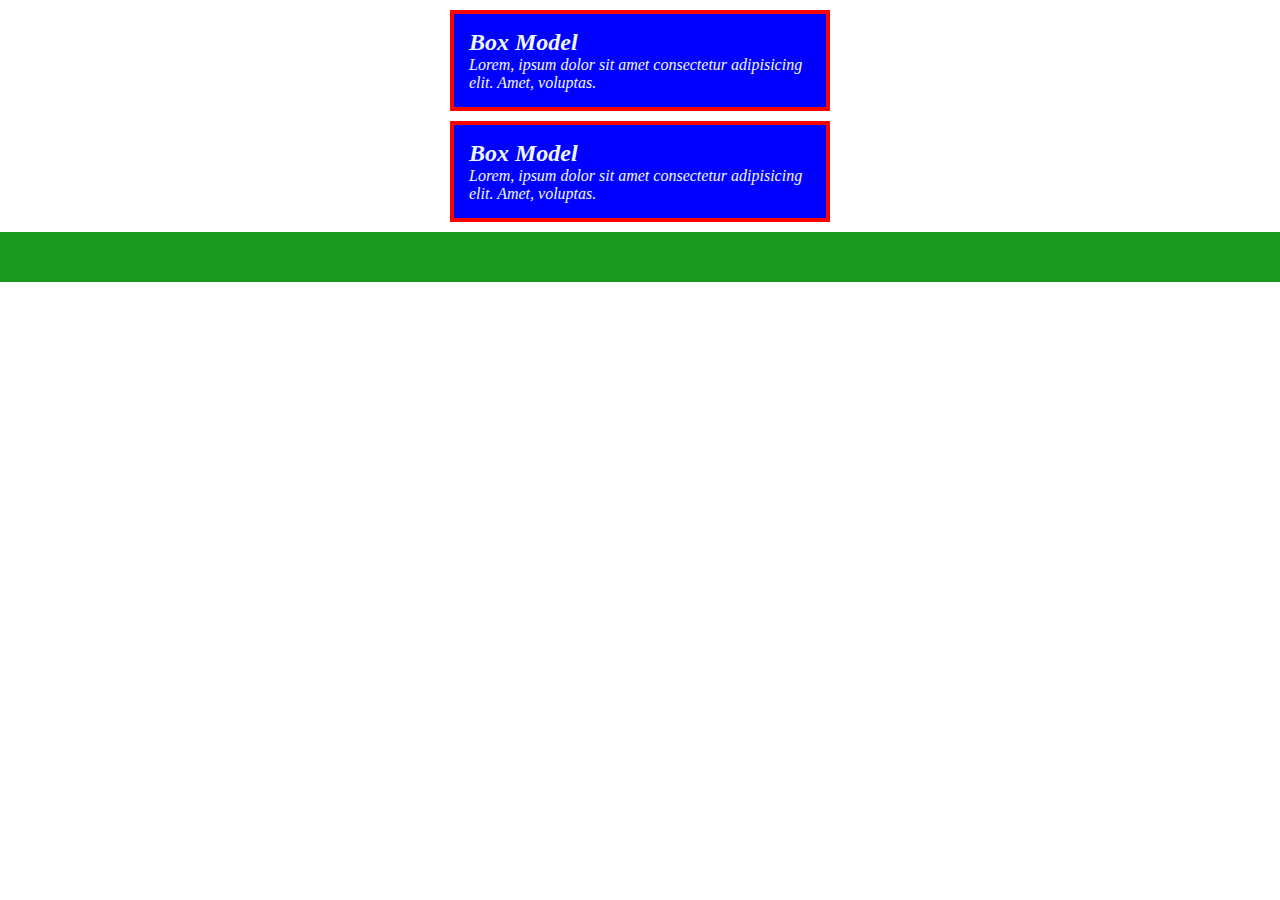
<file: 05_box_model.html>
<!DOCTYPE html>
<html lang="en">
<head>
    <meta charset="UTF-8">
    <meta name="viewport" content="width=device-width, initial-scale=1.0">
    <title>Box model</title>

    <style>

        *{
            margin: 0;
            padding: 0;
        }

        body{
           margin: 0; 
        }
        
        .container{
            width: 400px;
            margin: auto;
        }

        .box{
            background-color: blue;
            color: aliceblue;
            font-style: oblique;
            padding: 15px;
            

            border: 4px solid red;

            margin: 10px;
        }
        
        .blocks{
            width: 100%;
        }

        .blocks .block{
           width: 25%; 
           background-color: hsl(123, 72%, 35%);
           height: 50px;
           float: left;
           padding: 4px solid green;
           /* box-sizing: border-box; */
        }
    </style>
</head>
<body>

    <div class="container">

        
        <div class="box">
            <h2>Box Model</h2>
            <p>Lorem, ipsum dolor sit amet consectetur adipisicing elit. Amet, voluptas.</p>
        </div>
        
        <div class="box">
            <h2>Box Model</h2>
            <p>Lorem, ipsum dolor sit amet consectetur adipisicing elit. Amet, voluptas.</p>
        </div>

        
    </div>

    <div class="blocks"> 
        <div class="block"></div>
        <div class="block"></div>
        <div class="block"></div>
        <div class="block"></div>
    </div>

</body>
</html>
</file>
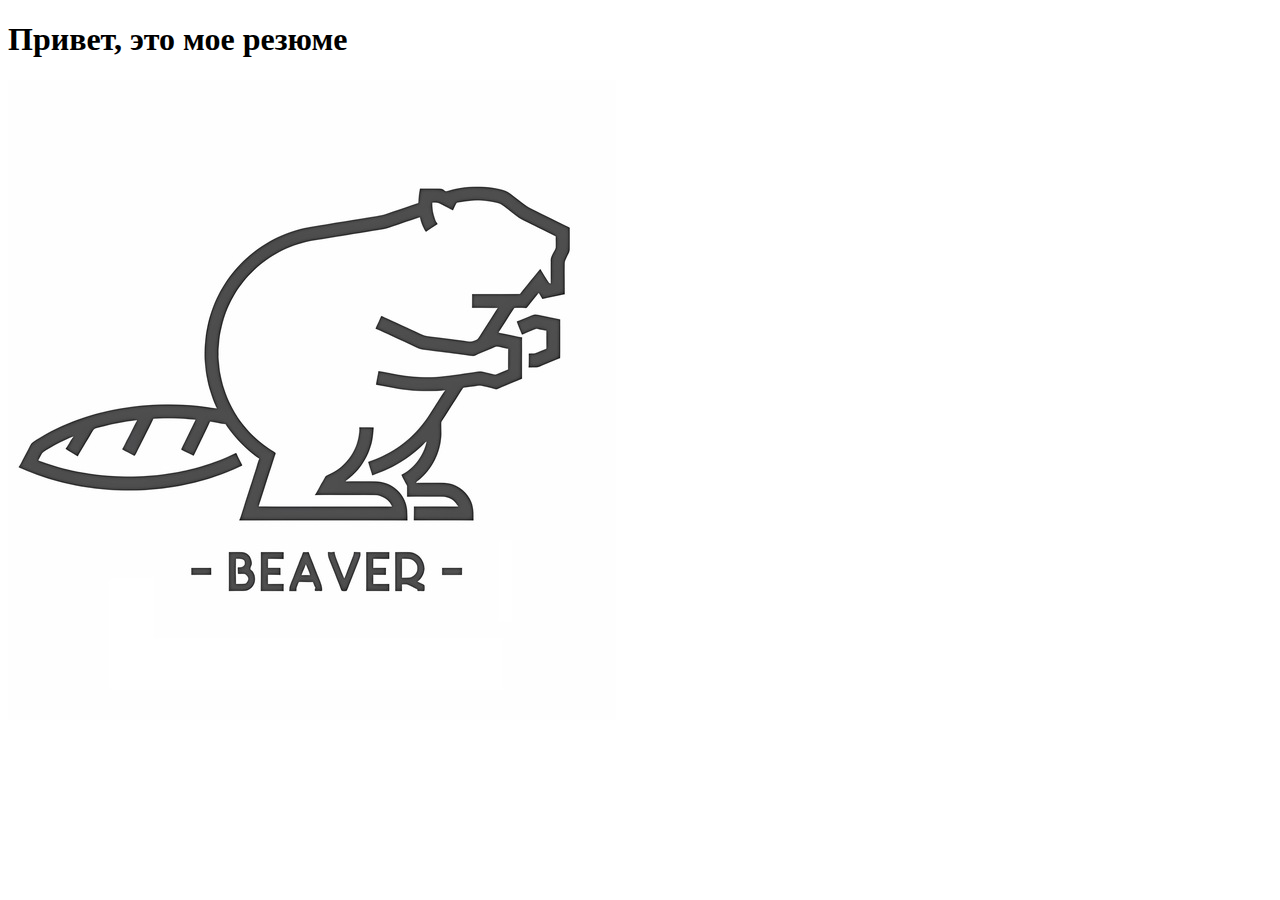
<file: 07_site.html>
<!DOCTYPE html>
<html lang="en">
<head>
    <meta charset="UTF-8">
    <meta name="viewport" content="width=device-width, initial-scale=1.0">
    <title>Резюме</title>
</head>
<body>
    <h1>Привет, это мое резюме</h1>
    <img src="Бобер.png" alt="Тут должна быть аватарка анимировонного бобра">
    
</body>
</html>
</file>
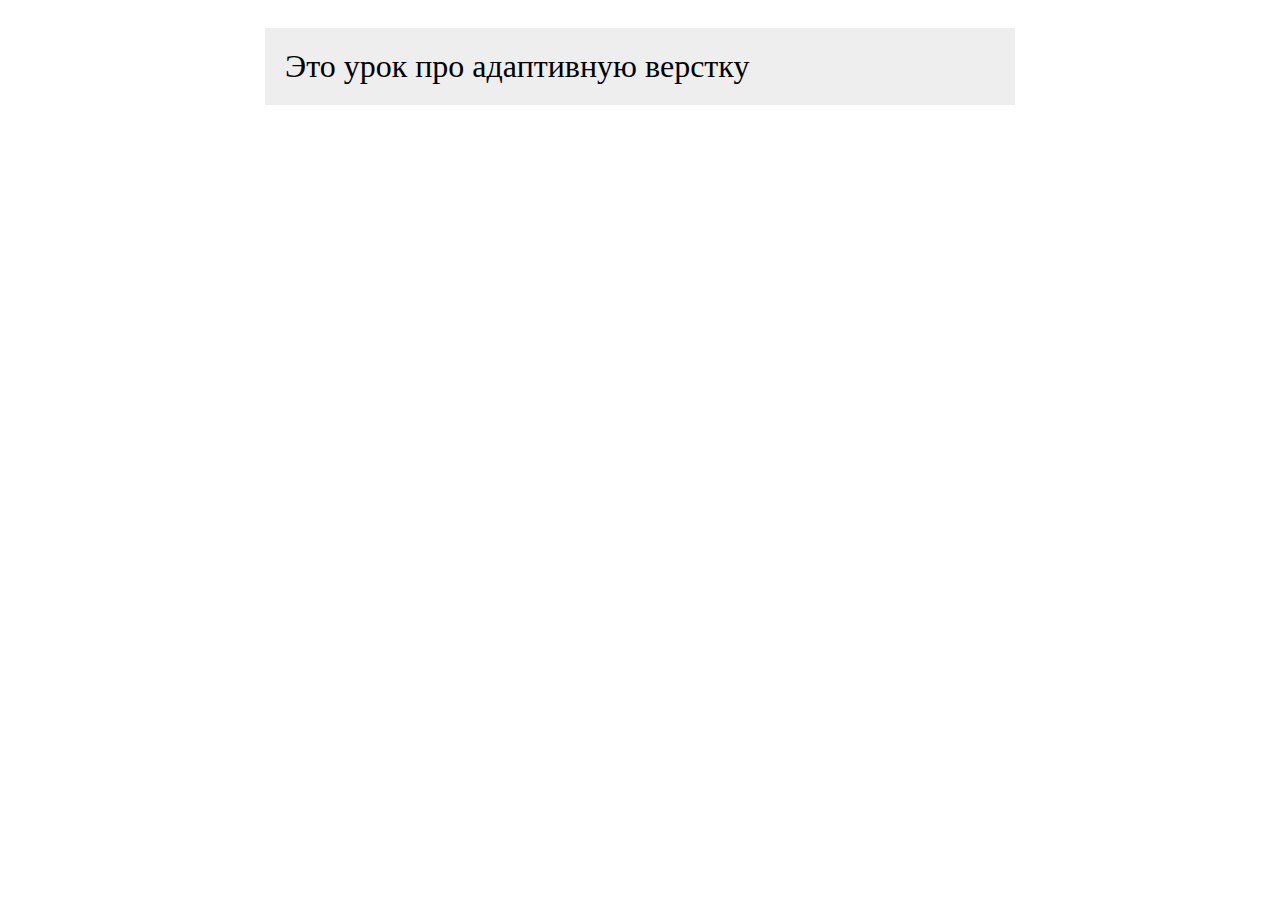
<file: 10_media.html>
<!DOCTYPE html>
<html lang="en">
<head>
    <meta charset="UTF-8">
    <meta name="viewport" content="width=device-width, initial-scale=1.0">
    <title>Media</title>

    <style>
        .container{
            max-width: 750px;
            padding-top: 20px;
            margin: auto;
        }

        .box{
            padding: 20px;
            background-color: #eee;
            font-size: 2rem;
        }

        @media (max-width: 500px)
        {
            .box{
            padding: 20px;
            background-color: #b50f0f;
            font-size: 1.5rem;
        }
        }

    </style>
</head>
<body>
    
    <div class="container">

        <div class="box">
            Это урок про адаптивную верстку
        </div>
    </div>
</body>
</html>
</file>
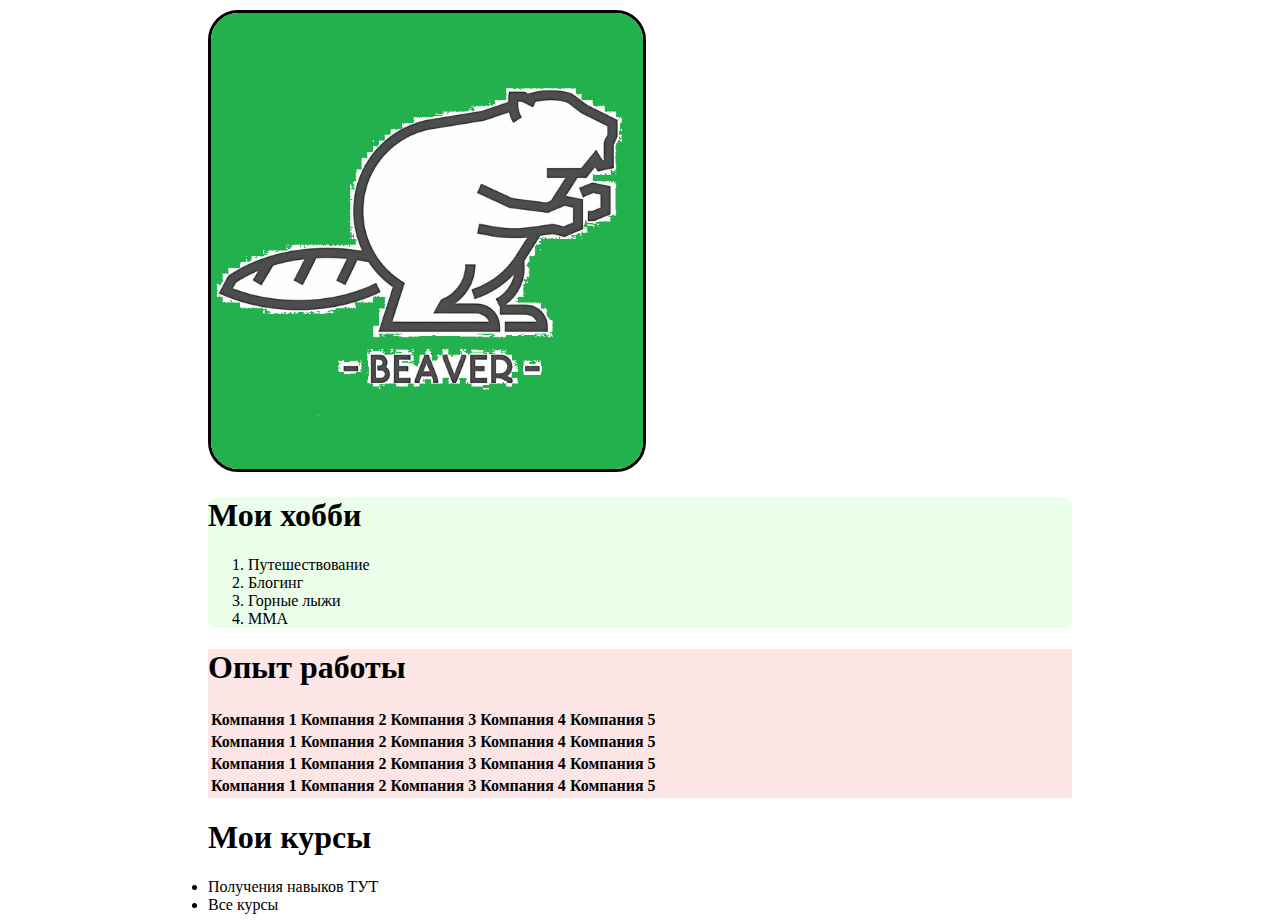
<file: my_hobbys.html>
<!DOCTYPE html>
<html lang="en">
<head>
    <meta charset="UTF-8">
    <meta name="viewport" content="width=device-width, initial-scale=1.0">
    <title>Хобби</title>

    <link rel="stylesheet" href="mu_hobbys.css">

    <style>

        .contains{
            margin: 10px 200px;
        }

        .avatarka{

            border: solid ;
            border-radius: 30px;
            
        }
    </style>
</head>
<body>
    <div class="contains">

     
        <img class="avatarka"src="beaver.png" alt="Тут должна быть аватарка" width="50%" >
  
        
        <div  class = "hobby">
            <h1>Мои хобби</h1>
            <ol>
                <li>Путешествование</li>
                <li>Блогинг</li>
                <li>Горные лыжи</li>
                <li>ММА</li>
            </ol>
        </div>
        
        <div  class = "work">
            
            <h1>Опыт работы</h1>
            <table>
                <tr>
                    <th>Компания 1</th>
                    <th>Компания 2</th>
                    <th>Компания 3</th>
                    <th>Компания 4</th>
                <th>Компания 5</th>
            </tr>
            
            <tr>
                <th>Компания 1</th>
                <th>Компания 2</th>
                <th>Компания 3</th>
                <th>Компания 4</th>
                <th>Компания 5</th>
            </tr>
            
            <tr>
                <th>Компания 1</th>
                <th>Компания 2</th>
                <th>Компания 3</th>
                <th>Компания 4</th>
                <th>Компания 5</th>
            </tr>
            
            <tr>
                <th>Компания 1</th>
                <th>Компания 2</th>
                <th>Компания 3</th>
                <th>Компания 4</th>
                <th>Компания 5</th>
            </tr>
        </table>
    </div>

    <h1 class = "course">Мои курсы</h1>
    <li>Получения навыков ТУТ</li>
    <li>Вcе курсы</li>
</div>
</body>
</html>
</file>
<file: mu_hobbys.css>
.hobby{
    background-color:rgb(234 254 233);
    border-radius: 10px;
    border: 20px;
}

.work{
 background-color: rgb(251 230 229);

}
</file>
